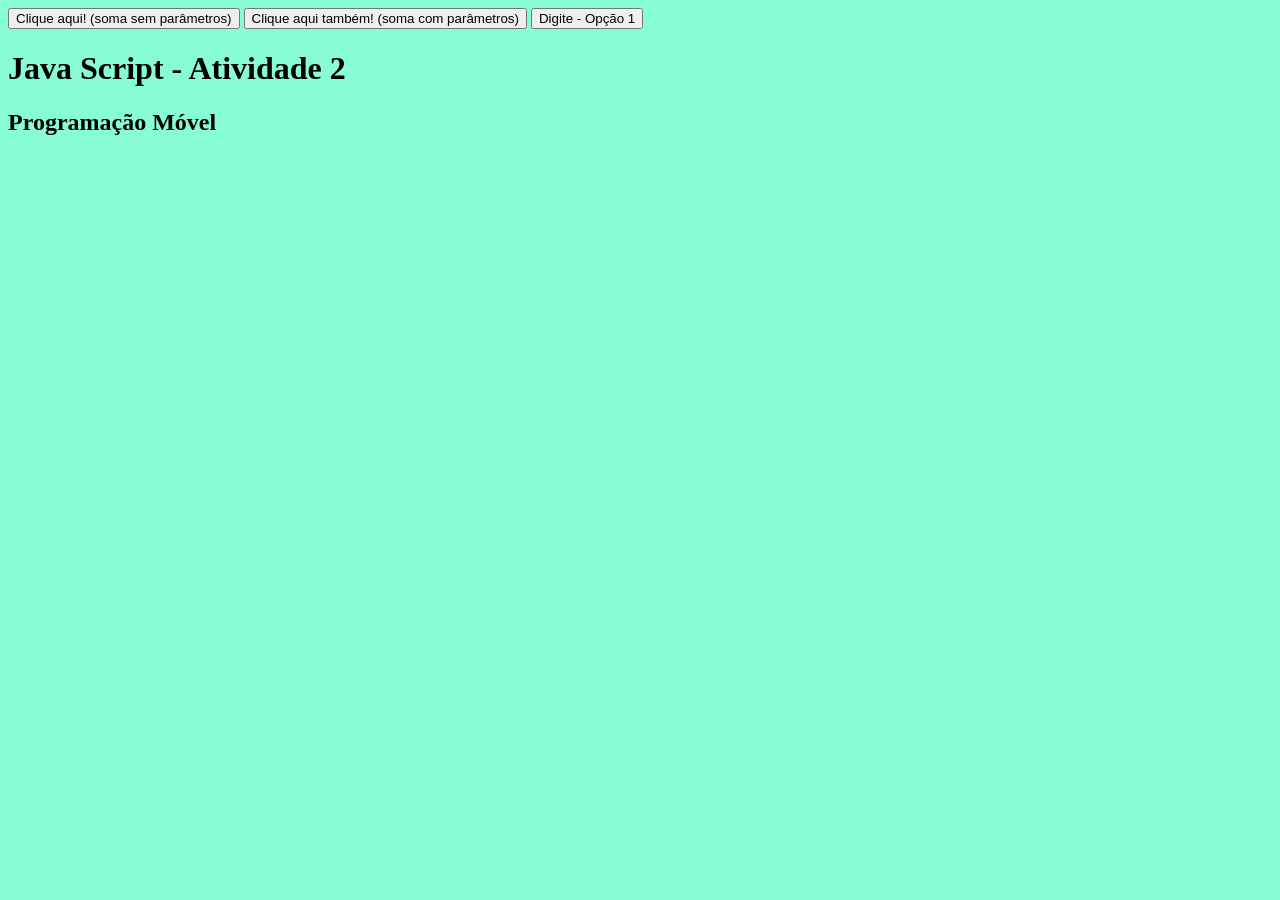
<file: $51¢AREA/Activities/Atividade 2/index.html>
<!DOCTYPE html>
<html lang="pt-br">
<head>
    <meta charset="UTF-8">
    <meta name="viewport" content="width=device-width, initial-scale=1.0">
    <script src="script.js"></script>
    <link rel="stylesheet" href="style.css">
    <title>Atividade 2 - Matheus Ramos 523</title>

    <button onclick="soma2()">Clique aqui! (soma sem parâmetros)</button>
    <button onclick="soma4(2, 6)">Clique aqui também! (soma com parâmetros)</button>
    <button onclick="digitar()">Digite - Opção 1</button>

</head>

<body>
    <h1>Java Script - Atividade 2</h1>
    <h2>Programação Móvel</h2>
</body>

</html>
</file>
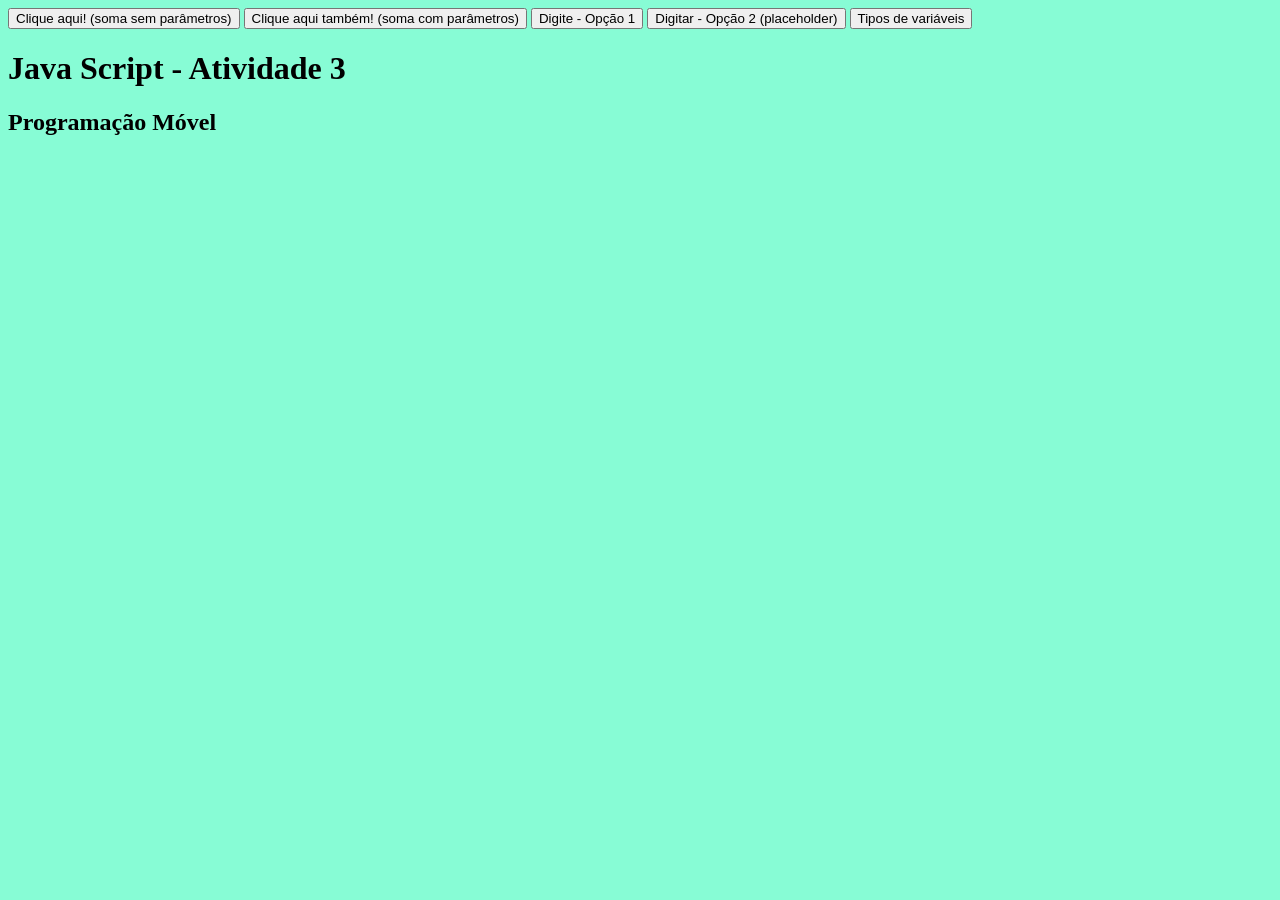
<file: $51¢AREA/Activities/Atividade 3/index.html>
<!DOCTYPE html>
<html lang="pt-br">
<head>
    <meta charset="UTF-8">
    <meta name="viewport" content="width=device-width, initial-scale=1.0">
    <script src="script.js"></script>
    <link rel="stylesheet" href="style.css">
    <title>Atividade 2 - Matheus Ramos 523</title>

    <button onclick="soma2()">Clique aqui! (soma sem parâmetros)</button>

    <button onclick="soma4(2, 6)">Clique aqui também! (soma com parâmetros)</button>

    <button onclick="digitar()">Digite - Opção 1</button>

    <button onclick="digitar2()">Digitar - Opção 2 (placeholder)</button>
    
    <button onclick='comparardeclaracoes()'>Tipos de variáveis</button>

</head>

<body>
    <h1>Java Script - Atividade 3</h1>
    <h2>Programação Móvel</h2>
</body>

</html>
</file>
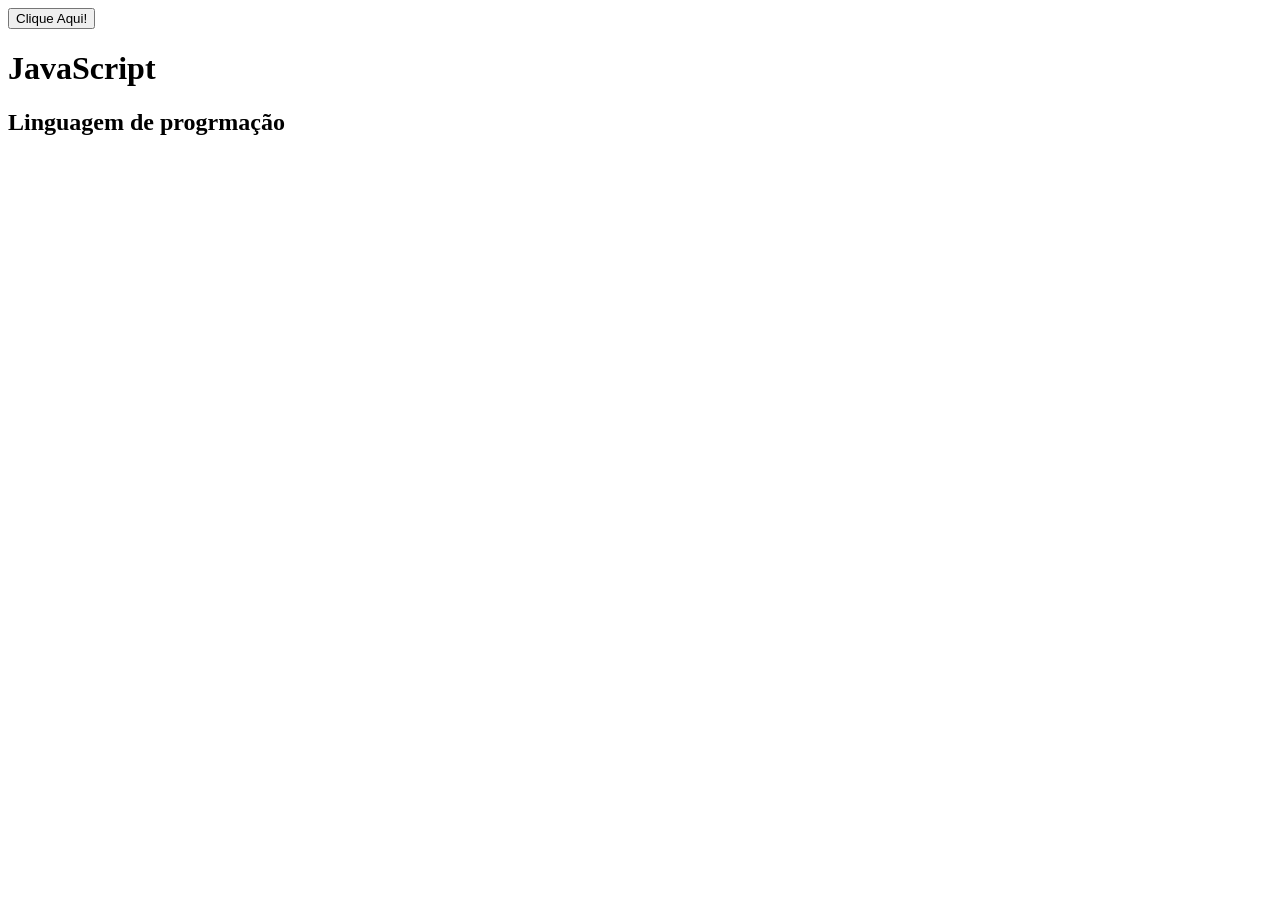
<file: $51¢AREA/Activities/Atividade 1/actvt1.html>
<!DOCTYPE html>
<html lang="pt-br">
<head>
    <meta charset="UTF-8">
    <meta name="viewport" content="width=device-width, initial-scale=1.0">
    <title>Aula de JS</title>
    <script>
        alert("Olá, mundo!")

        console.log("Hello world!")

        var mensagem = "IFAL"
        console.log(mensagem)

        function soma() {
            console.log(4+6)
        }
        soma()
    </script>

    <button onclick="soma()">Clique Aqui!</button>

    <script>
        function soma(){
            alert(4+6)
        }
    </script>

</head>
<body>
    <h1>JavaScript</h1>
    <h2>Linguagem de progrmação</h2>
</body>
</html>
</file>
<file: $51¢AREA/Activities/Atividade 2/style.css>
body{
    background-color: rgb(135, 252, 213);
}
</file>
<file: $51¢AREA/Activities/Atividade 3/style.css>
body{
    background-color: rgb(135, 252, 213);
}
</file>
